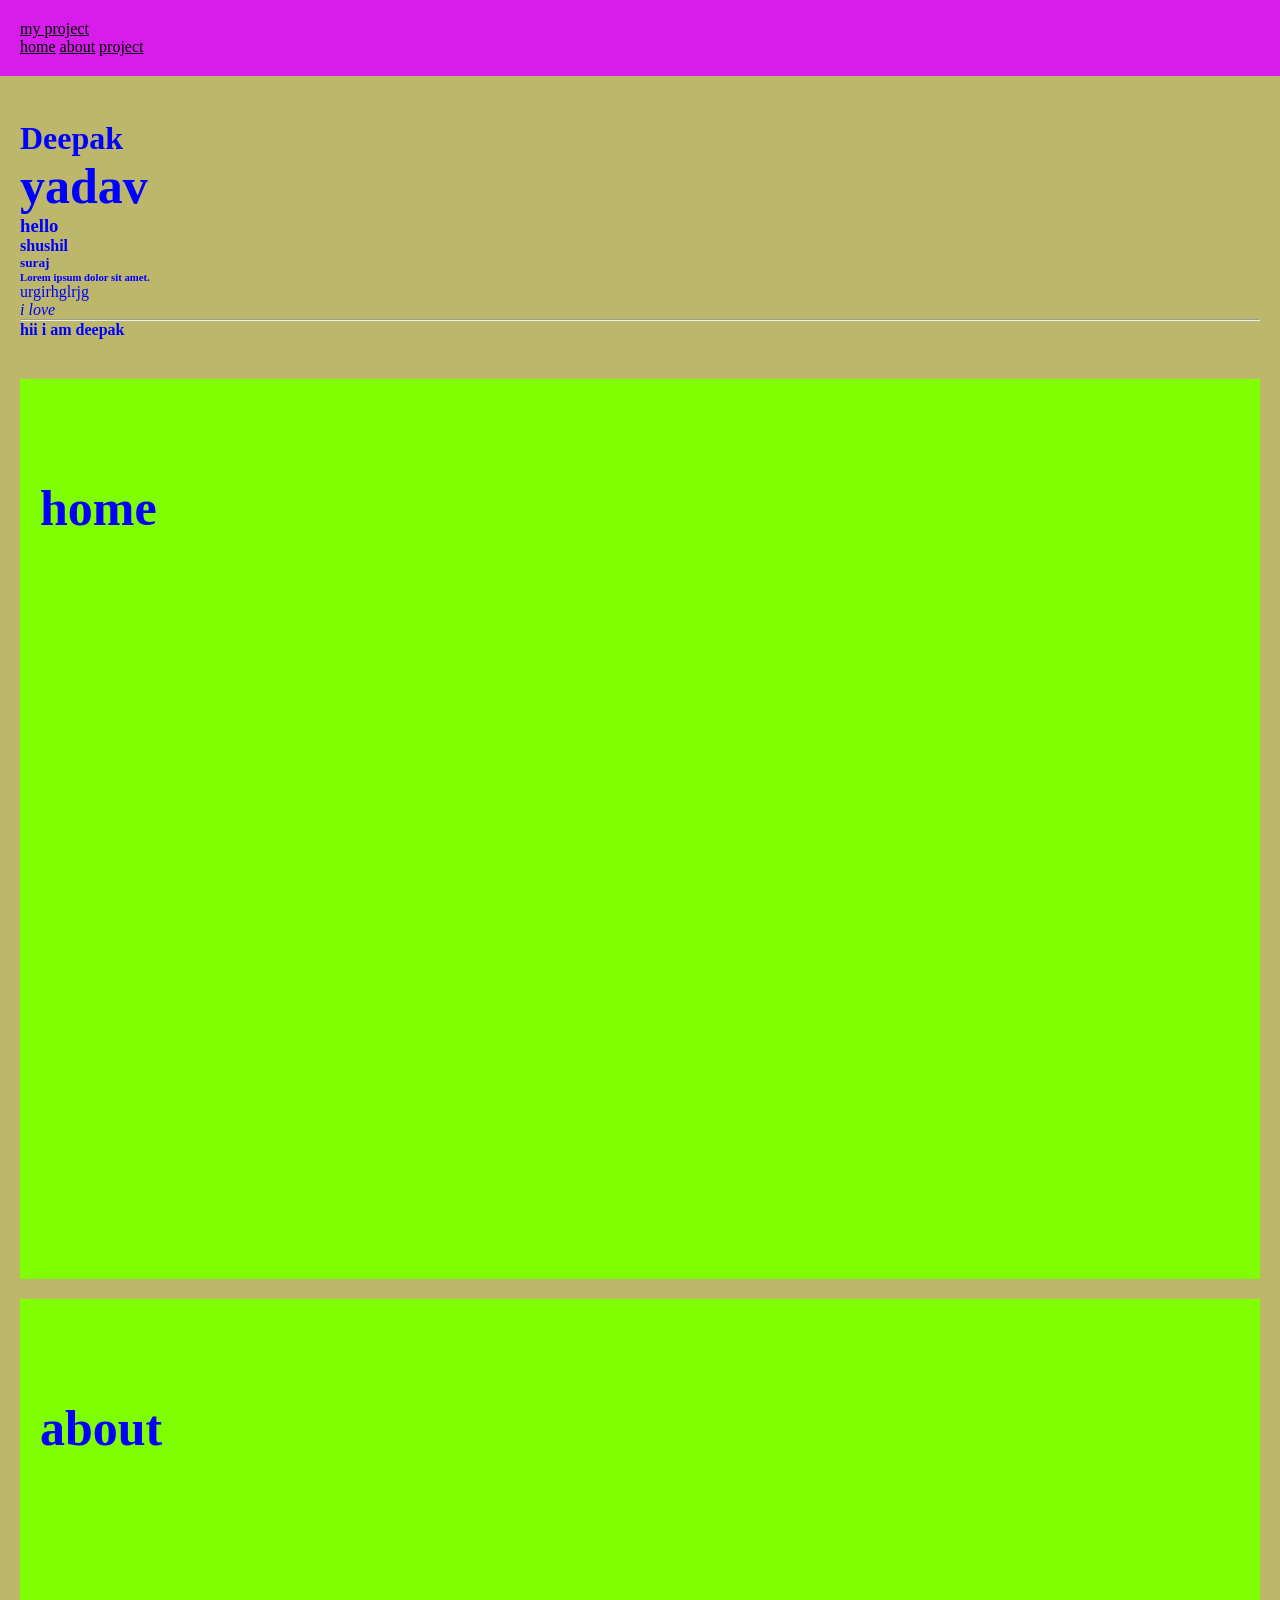
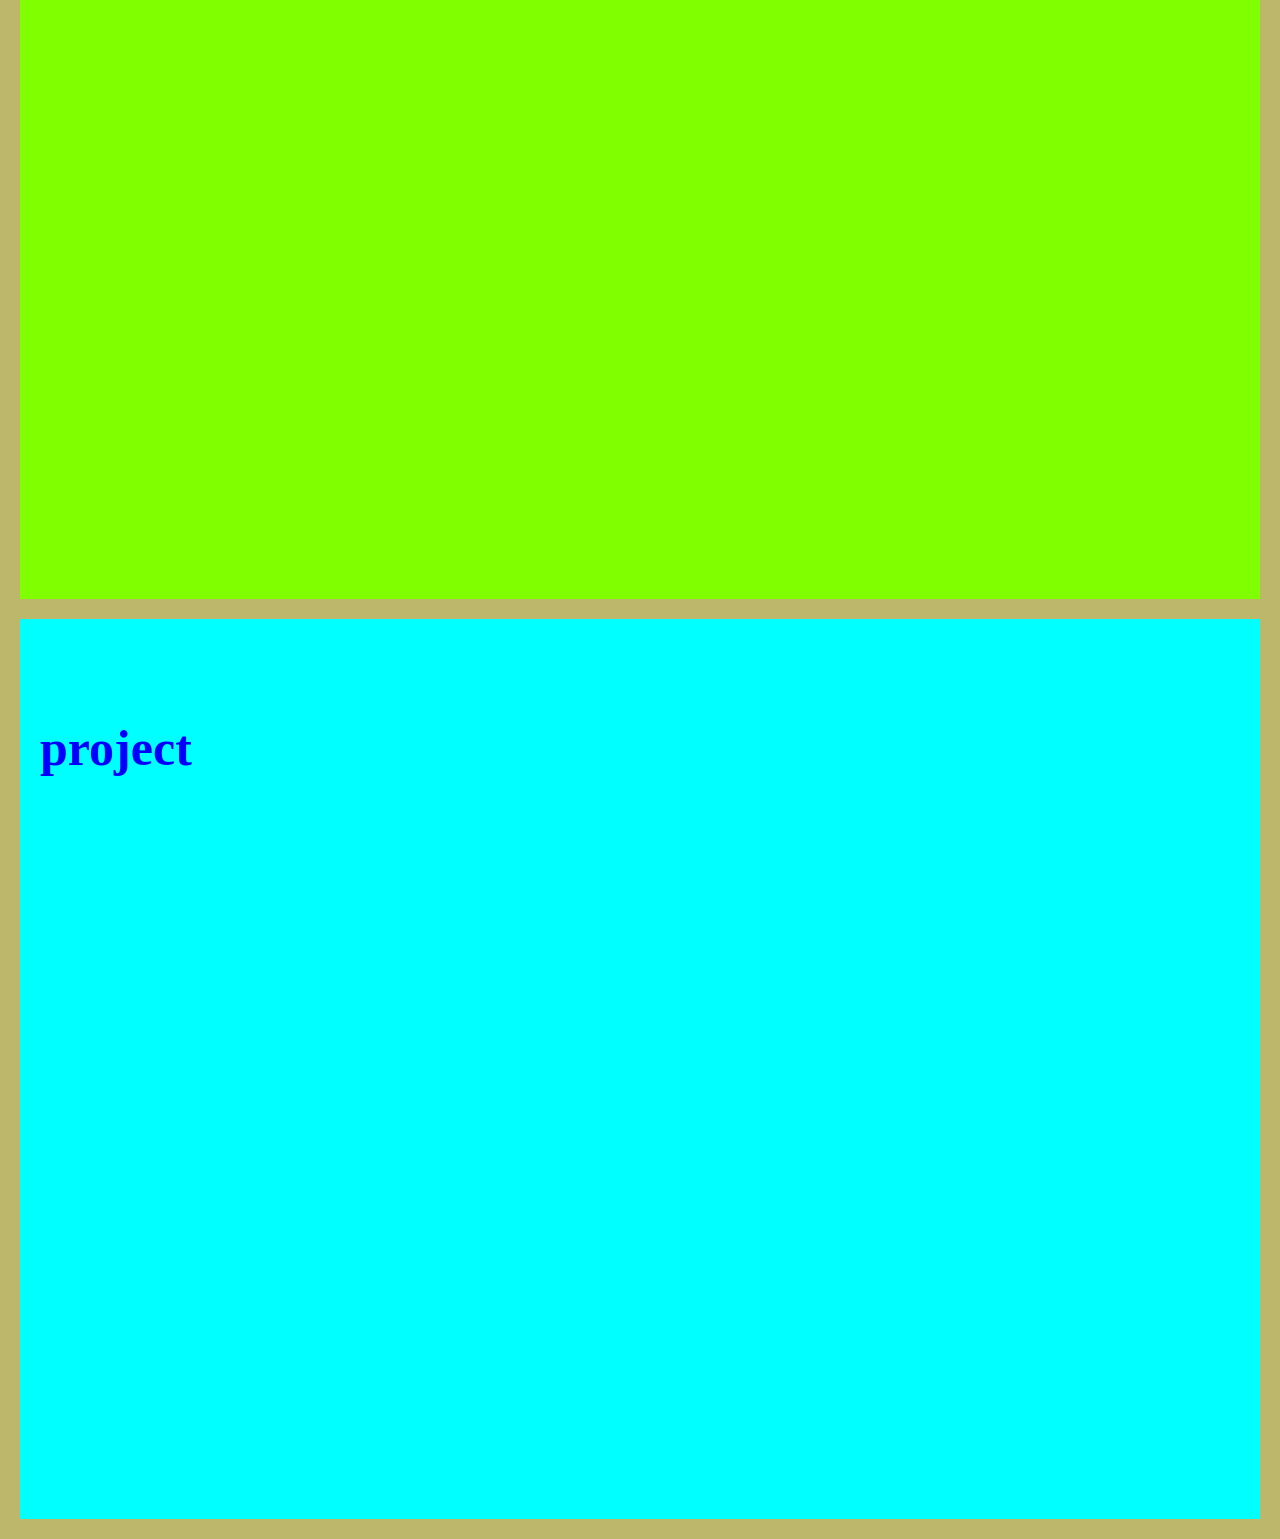
<file: day1/index.html>
<!DOCTYPE html>
<html lang="en">

<head>
    <meta charset="UTF-8">
    <meta name="viewport" content="width=device-width, initial-scale=1.0">
    <title>My project</title>
    <link rel="stylesheet" href="style.css">
</head>

<body>
    <Header>
        <a href="/">
            my project
        </a>

        <nav>
            
                 <a href="#home">home</a> 
                <a href="#about">about</a>
               <a href="#project">project</a>
            
        </nav>

    </Header>



    <main>
<div class="hello">
<h1>    Deepak </h1>
<h2>  yadav </h2>  
<h3> hello </h3>
<h4> shushil</h4>
<h5> suraj</h5>
<h6> Lorem ipsum dolor sit amet.  </h6>

<p>urgirhglrjg</p>
<i>   i love </i>
<hr>
<b>  hii i am deepak</b>

</div>
<section id="home">
    <h2>home</h2>
</section>

<section id="about">
    <h2>about</h2>
</section>

<section id="project">
    <h2>project</h2>
</section>

    </main>
</body>

</html>
</file>
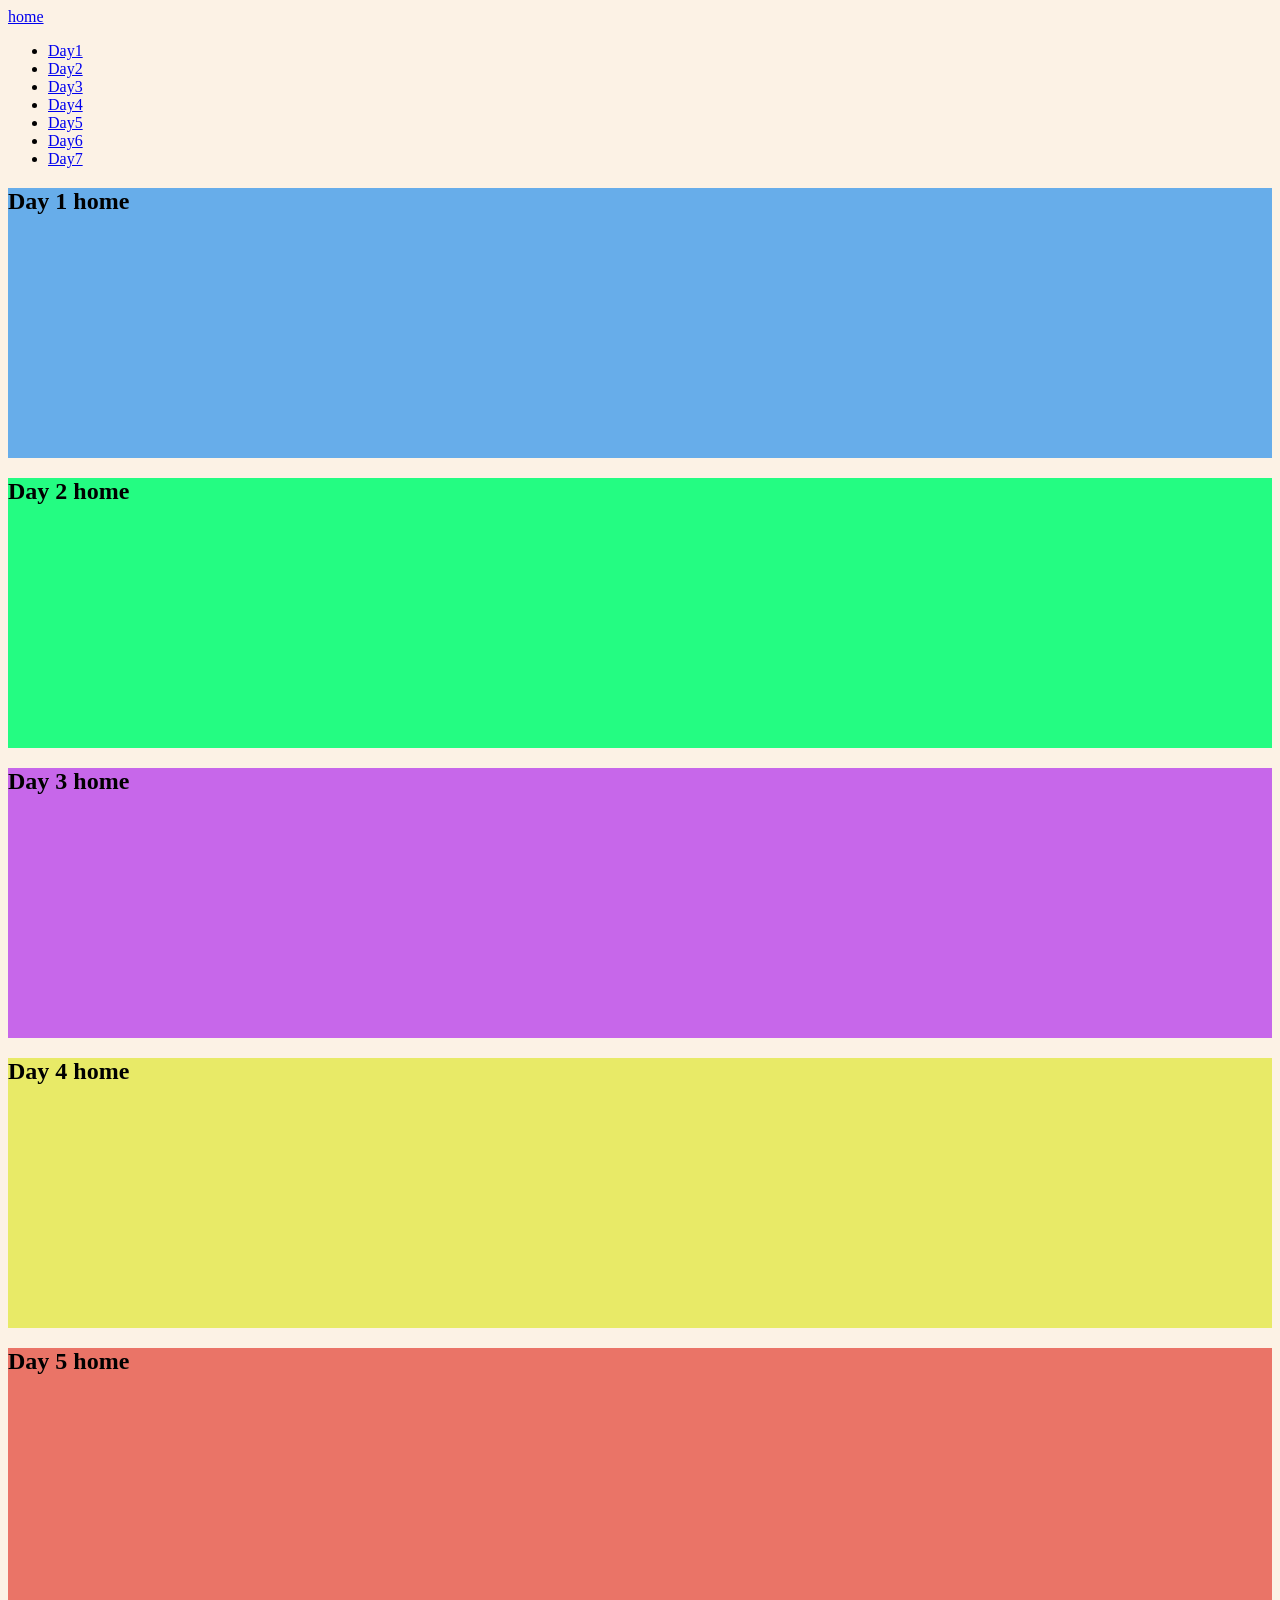
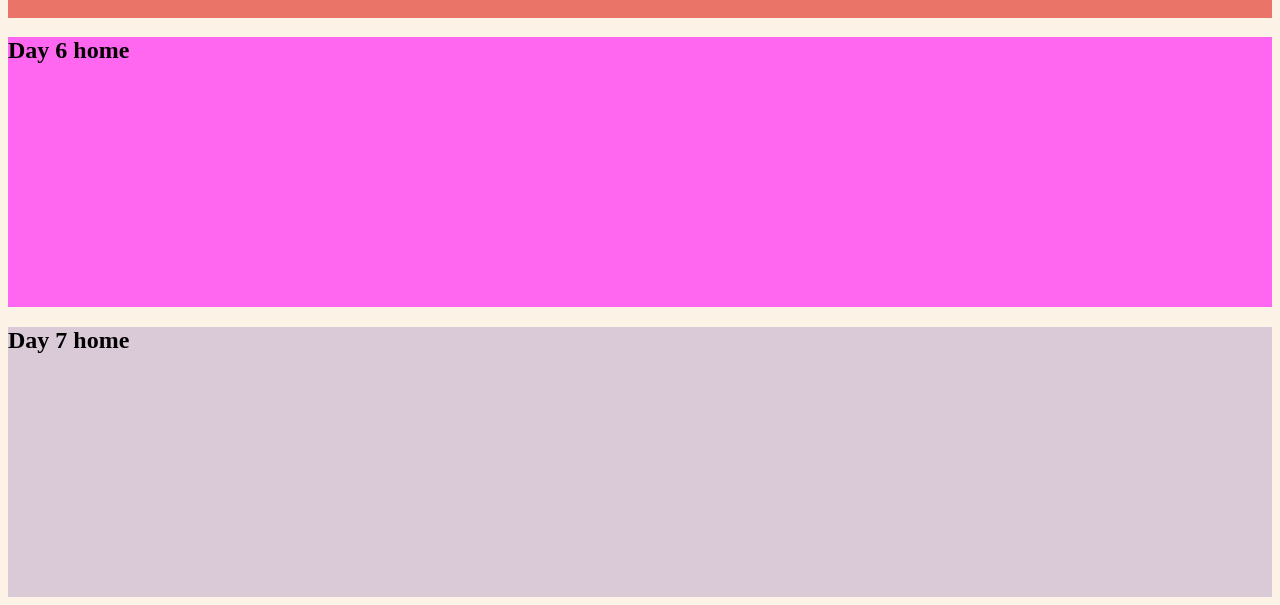
<file: day2/index.html>
<!DOCTYPE html>
<html lang="en">

<head>
    <meta charset="UTF-8">
    <meta name="viewport" content="width=device-width, initial-scale=1.0">
    <title>day 2</title>
    <link rel="stylesheet" href="style.css">
</head>

<body>

    <header>
        <a href="/">home</a>
        <nav>
            <ul>
                <li><a href="#day1">Day1</a></li>
                <li><a href="#day2">Day2</a></li>
                <li><a href="#day3">Day3</a></li>
                <li><a href="#day4">Day4</a></li>
                <li><a href="#day5">Day5</a></li>
                <li><a href="#day6">Day6</a></li>
                <li><a href="#day7">Day7</a></li>
            </ul>
        </nav>
    </header>



    <main>

        <section id="day1" >
            <h2>Day 1 home</h2>
        </section>

        <section id="day2" >
            <h2>Day 2 home</h2>
        </section>
        <section id="day3" >
            <h2>Day 3 home</h2>
        </section>
        <section id="day4" >
            <h2>Day 4 home</h2>
        </section>
        <section id="day5" >
            <h2>Day 5 home</h2>
        </section>
        <section id="day6" >
            <h2>Day 6 home</h2>
        </section>
        <section id="day7" >
            <h2>Day 7 home</h2>
        </section>


    </main>

</body>

</html>
</file>
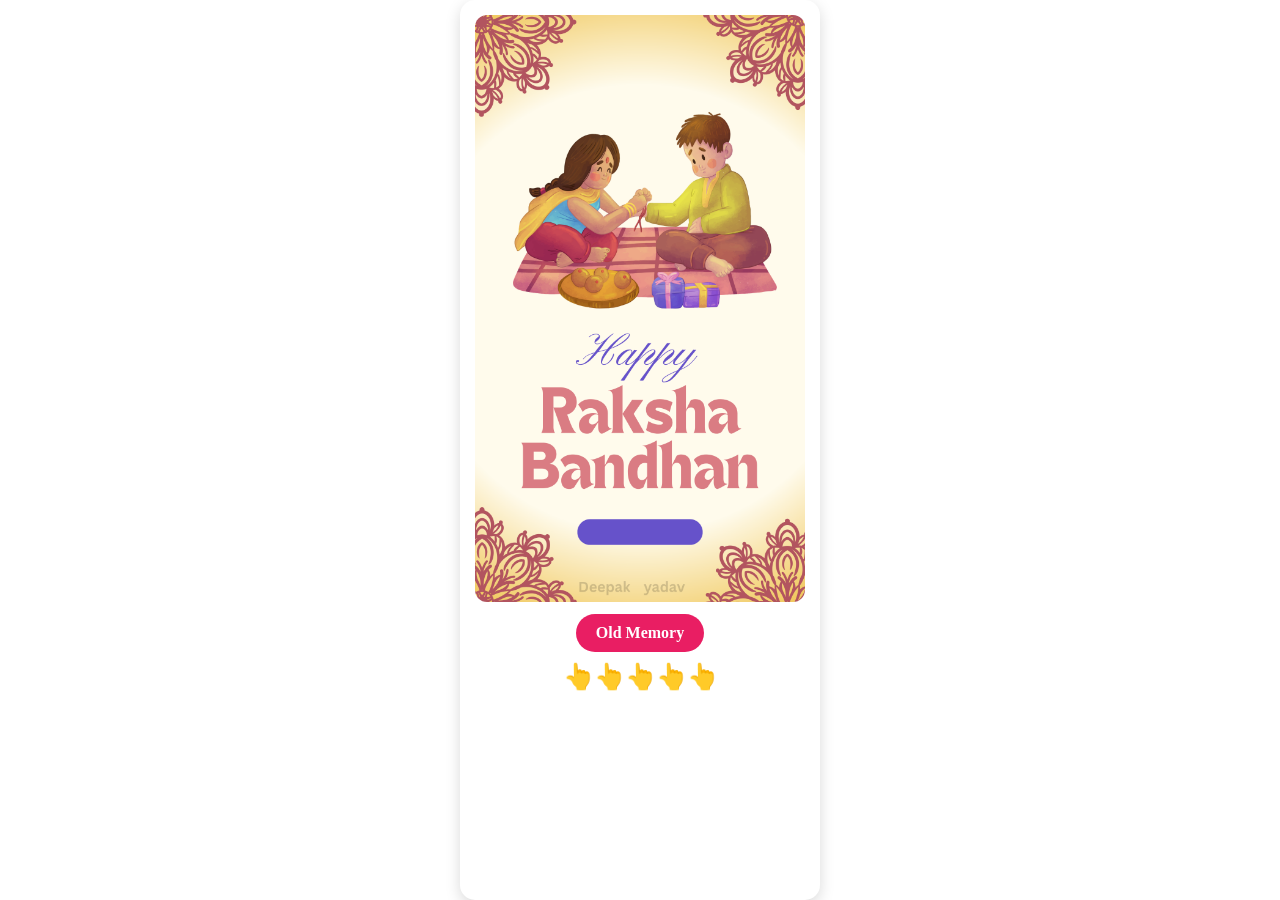
<file: rakhi/index.html>
<!DOCTYPE html>
<html lang="en">

<head>
    <meta charset="UTF-8">
    <meta name="viewport" content="width=device-width, initial-scale=1.0">
    <title>rakhi page</title>


    <style>
        * {
            margin: 0;
            padding: 0;
            box-sizing: border-box;
        }


        body {

            height: 100vh;

            width: 100%;
            display: flex;
            justify-content: center;
        }

        .mole-box {
            width: 360px;
            padding: 15px;
            background: #fff;
            border-radius: 15px;
            text-align: center;
            box-shadow: 0 5px 15px rgba(0, 0, 0, 0.15);
            transition: 0.3s ease;
        }

        .mole-box:hover {
            transform: translateY(-5px);
            box-shadow: 0 10px 25px rgba(0, 0, 0, 0.2);
        }

        .mole-box img {
            width: 100%;
            /* height: 180px; */
            object-fit: cover;
            border-radius: 12px;
            display: block;
            margin-bottom: 12px;
        }

        .mole-box a {
            display: inline-block;
            text-decoration: none;
            color: #fff;
            background: #e91e63;
            padding: 10px 20px;
            border-radius: 25px;
            font-size: 16px;
            font-weight: bold;
            transition: 0.3s ease;
        }

        .mole-box a:hover {
            background: #c2185b;
        }



        .move {
            text-align: center;
            font-size: 25px;
            margin: 10px 0;
            animation: moveUpDown 1s ease-in-out infinite;
        }

        @keyframes moveUpDown {

            0%,
            100% {
                transform: translateY(0);
            }

            50% {
                transform: translateY(10px);
            }
        }

        /* .mole-box a {
            color: #e91e63;
            background-color: pink;
            padding: 4px 40px;
            border: 5px solid black;
        }

        .move{
        margin-top: -15px;
        } */
    </style>
</head>

<body>


    <div class="mole-box">
        <img src="rakhi.png">
        <a href="gallery.html">Old Memory</a>
        <p class="move">👆👆👆👆👆</p>
    </div>



</body>

</html>
</file>
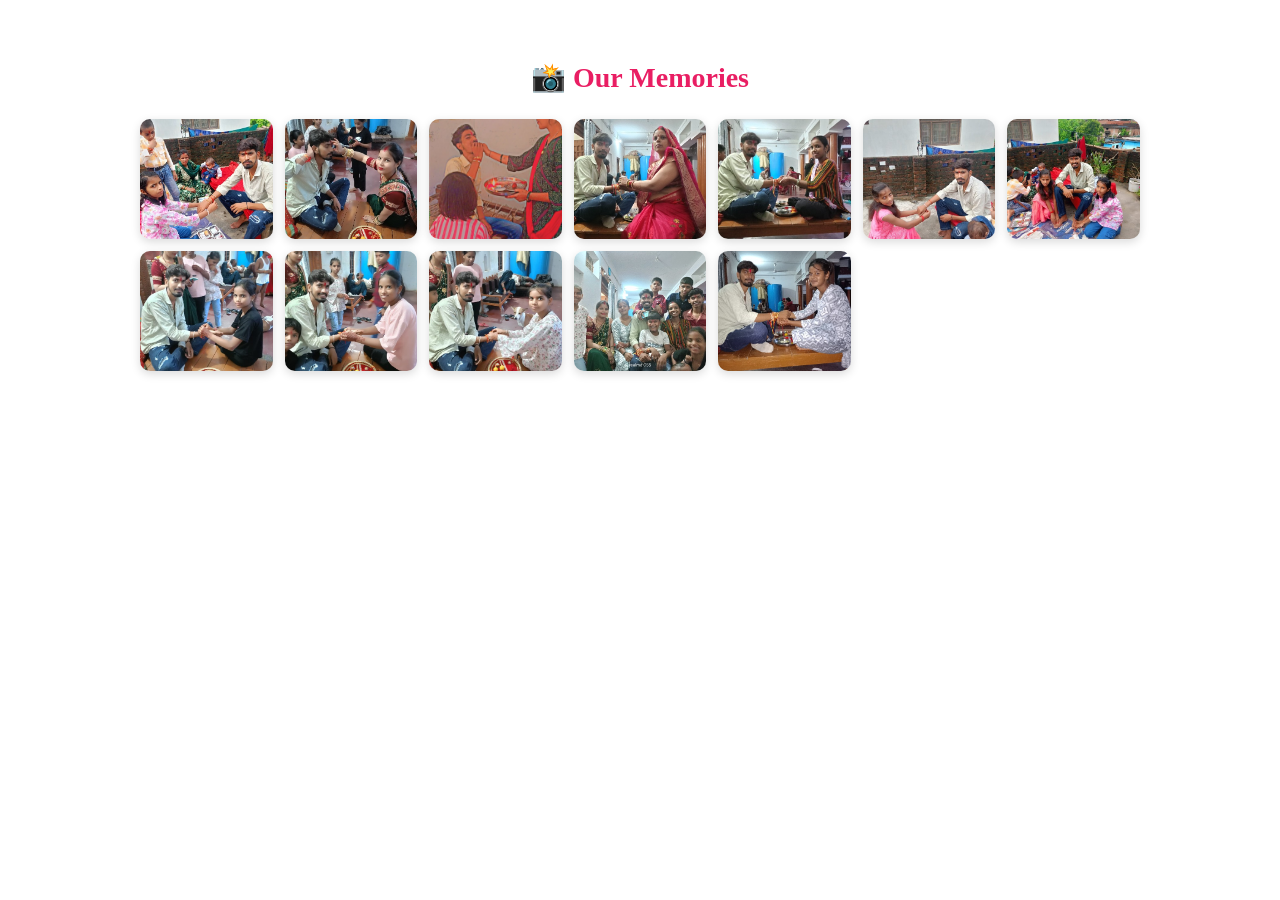
<file: rakhi/gallery.html>
<!DOCTYPE html>
<html lang="en">

<head>
    <meta charset="UTF-8">
    <meta name="viewport" content="width=device-width, initial-scale=1.0">
    <title>Document</title>

    <style>
        .gallery-section {
            padding: 30px 15px;
            text-align: center;
        }

        .gallery-section h2 {
            color: #e91e63;
            margin-bottom: 25px;
            font-size: 28px;
        }

        /* Gallery */
        .gallery {
            display: grid;
            grid-template-columns: repeat(auto-fill, minmax(120px, 1fr));
            gap: 12px;
            max-width: 1000px;
            margin: auto;
        }

        .gallery img {
            width: 100%;
            height: 120px;
            object-fit: cover;
            border-radius: 10px;
            cursor: pointer;
            transition: 0.3s;
            box-shadow: 0 3px 10px rgba(0, 0, 0, 0.15);
        }

        .gallery img:hover {
            transform: scale(1.05);
            box-shadow: 0 5px 15px rgba(233, 30, 99, 0.4);
        }

        /* Full Image Popup */
        .image-modal {
            display: none;
            position: fixed;
            z-index: 9999;
            inset: 0;
            background: rgba(0, 0, 0, 0.9);
            justify-content: center;
            align-items: center;
            padding: 20px;
        }

        .full-image {
            max-width: 95%;
            max-height: 90vh;
            object-fit: contain;
            border-radius: 10px;
            animation: zoomIn 0.3s ease;
        }

        .close {
            position: absolute;
            top: 15px;
            right: 30px;
            color: white;
            font-size: 45px;
            cursor: pointer;
            z-index: 10000;
        }

        @keyframes zoomIn {
            from {
                transform: scale(0.7);
                opacity: 0;
            }

            to {
                transform: scale(1);
                opacity: 1;
            }
        }

        /* Mobile */
        @media (max-width: 600px) {
            .gallery {
                grid-template-columns: repeat(3, 1fr);
                gap: 7px;
            }

            .gallery img {
                height: 100px;
            }

            .full-image {
                max-width: 100%;
                max-height: 85vh;
            }
        }
    </style>
</head>

<body>


    <section class="gallery-section">
        <h2>📸 Our Memories</h2>

        <div class="gallery">
            <img src="img/1.jpeg" alt="Memory 1" onclick="openImage(this)">
            <img src="img/2.png" alt="Memory 2" onclick="openImage(this)">
            <img src="img/3.png" alt="Memory 3" onclick="openImage(this)">
            <img src="img/5.png" alt="Memory 5" onclick="openImage(this)">
            <img src="img/6.png" alt="Memory 6" onclick="openImage(this)">
            <img src="img/7.png" alt="Memory 7" onclick="openImage(this)">
            <img src="img/8.png" alt="Memory 8" onclick="openImage(this)">
            <img src="img/9.png" alt="Memory 9" onclick="openImage(this)">
            <img src="img/10.png" alt="Memory 10" onclick="openImage(this)">
            <img src="img/11.png" alt="Memory 11" onclick="openImage(this)">
            <img src="img/12.jpg" alt="Memory 12" onclick="openImage(this)">
            <img src="img/13.jpg" alt="Memory 13" onclick="openImage(this)">
        </div>
    </section>

    <!-- Full Image Popup -->
    <div id="imageModal" class="image-modal" onclick="closeImage()">
        <span class="close">&times;</span>
        <img id="fullImage" class="full-image">
    </div>







    <script>
        function openImage(img) {
            const modal = document.getElementById("imageModal");
            const fullImage = document.getElementById("fullImage");

            modal.style.display = "flex";
            fullImage.src = img.src;
        }

        function closeImage() {
            document.getElementById("imageModal").style.display = "none";
        }
    </script>

</body>

</html>
</file>
<file: day1/style.css>
* {
    margin: 0;
    padding: 0;
    box-sizing: border-box;

}



body {

    color: blue;
    background-color: darkkhaki;



}

a {
    color: black;
}

section {
    height: 100vh;
    background-color: chartreuse;
    padding: 20px;
    margin: 20px;
    padding-top: 100px;


}

h2 {
    font-size: 50px;
}

#project {

    background-color: aqua;
}


header {
    padding: 20px;
    background-color: rgb(215, 29, 236);
    position: fixed;
    top: 0;
    width: 100%;

}
main{
padding-top: 100px;
}


.hello{
padding: 20px;


}
</file>
<file: day2/style.css>
body{
    background-color: #FCF2E5;
    
}


section{
    height: 30vh;
}

#day1{
    background-color: rgb(103, 173, 234);
}
#day2{
    background-color: rgb(36, 252, 130);
}
#day3{
    background-color: rgb(199, 103, 234);
}
#day4{
    background-color: rgb(232, 234, 103);
}
#day5{
    background-color: rgb(234, 116, 103);
}
#day6{
    background-color: rgb(255, 103, 240);
}
#day7{
    background-color: rgb(218, 202, 216);
}
</file>
